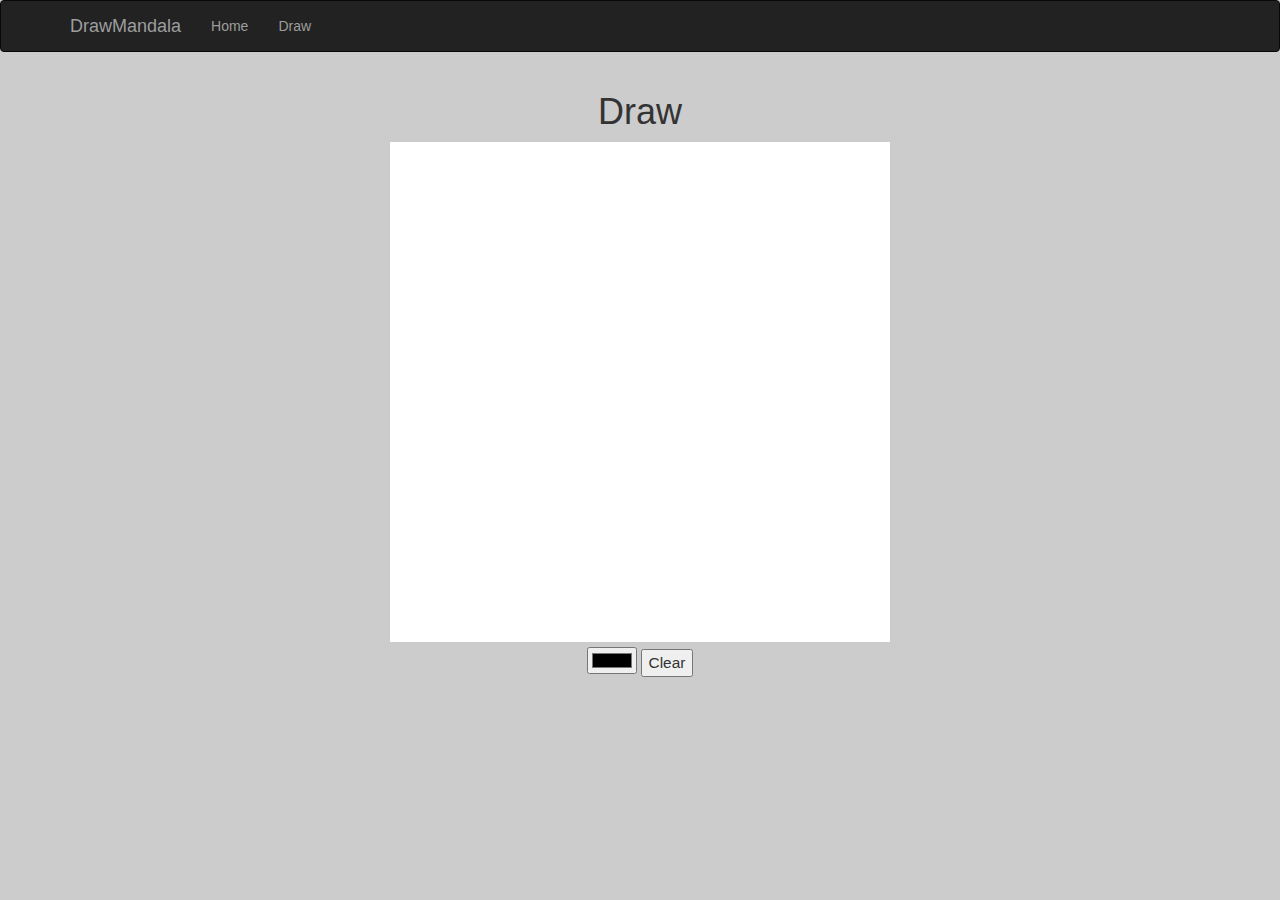
<file: draw.html>
<!DOCTYPE html>
<html>

<head>
  <title>Welcome</title>
  <link rel="stylesheet" href="/css/bootstrap.css">
  <link rel="stylesheet" href="/css/style.css">
  <script type="text/javascript" src="/js/script.js" async></script>
</head>

<body onload="init()">
  <nav class="navbar navbar-inverse">
    <div class="container">
      <div class="navbar-header">
        <button type="button" class="navbar-toggle collapsed" data-toggle="collapse" data-target="#navbar"
          aria-expanded="false" aria-controls="navbar">
          <span class="sr-only">Toggle navigation</span>
          <span class="icon-bar"></span>
          <span class="icon-bar"></span>
          <span class="icon-bar"></span>
        </button>
        <a class="navbar-brand" href="#">DrawMandala</a>
      </div>
      <div id="navbar" class="collapse navbar-collapse">
        <ul class="nav navbar-nav">
          <li><a href="index.html">Home</a></li>
          <li><a href="draw.html">Draw</a></li>
        </ul>
      </div>
      <!--/.nav-collapse -->
    </div>
  </nav>

  <div class="container">

    <div class="row">
      <h1>Draw</h1>
      <div>
        <canvas width="500" height="500">
          <p>Your browser doesn't support canvas.</p>
        </canvas>
        <div class="menu">
          <input type="color" class="color" />
          <button type="button" class="clear">Clear</button>
        </div>
      </div>
    </div>

  </div><!-- /.container -->
</body>

</html>
</file>
<file: css/style.css>
body {
    background-color: #ccc;
    text-align: center;
}

canvas {
    touch-action: none;
    background-color: #fff;
}

button {
    font-size: 110%;
}
</file>
